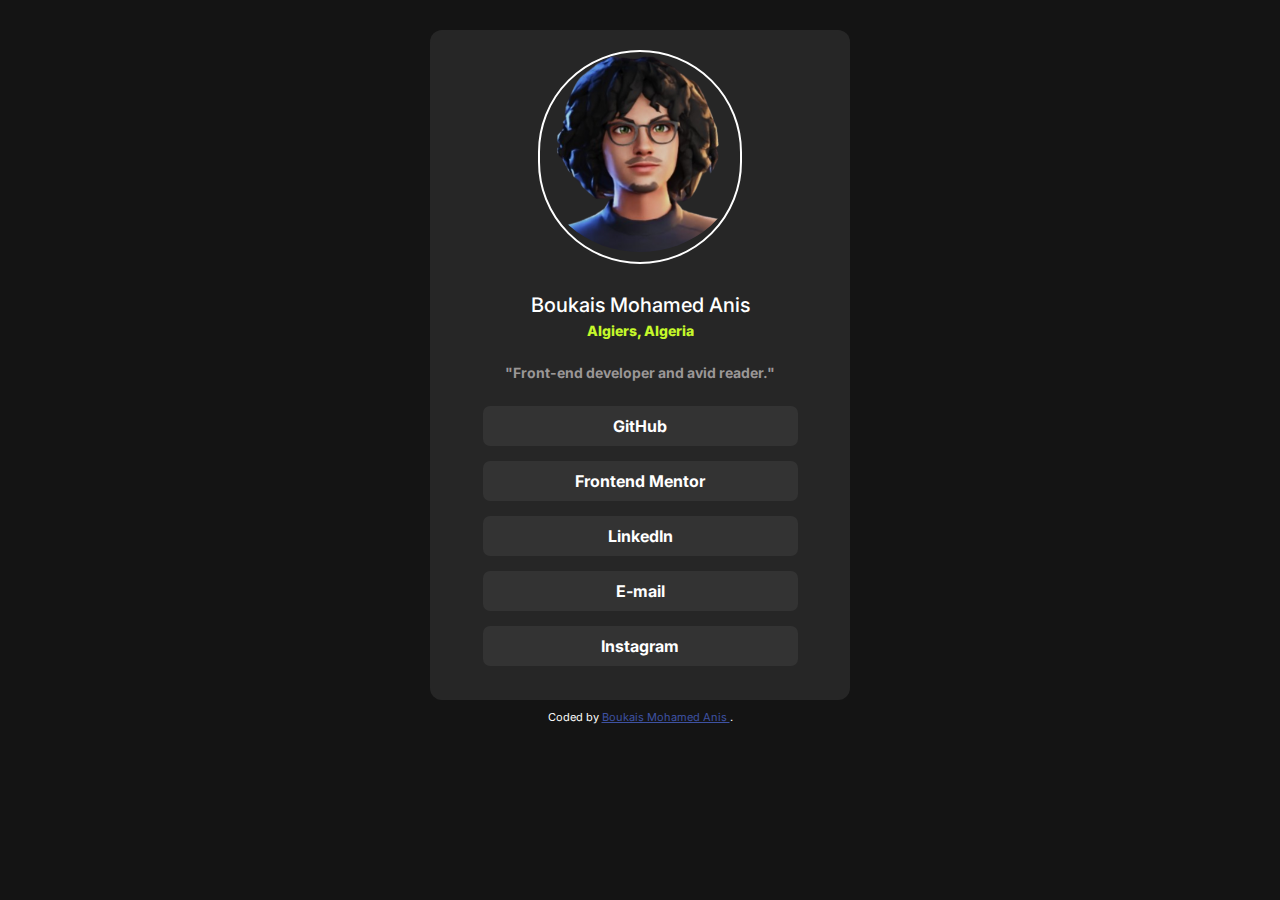
<file: index.html>
<!DOCTYPE html>
<html lang="en">
<head>
    <meta charset="UTF-8">
    <meta name="viewport" content="width=device-width, initial-scale=1.0">
    <link rel="stylesheet" href="style.css">
    <link href="https://fonts.googleapis.com/css2?family=Inter:ital,opsz,wght@0,14..32,100..900;1,14..32,100..900&family=Rubik:ital,wght@0,300..900;1,300..900&display=swap" rel="stylesheet">
    <link rel="icon" type="image/png" sizes="32x32" href="./assets/icon image.png">

    <title>Boukais Mohamed Anis</title>
</head>
<body>
    <div class="profile_card">
        <!-- Profile card container for the user -->
        <div class="img">
          <!-- Container for the profile image -->
          <img src="./assets/icon image.png" alt="Profile picture of Boukais Mohamed Anis" srcset="">
          <!-- Profile picture of Jessica Randall -->
        </div>
      <div class="links">
        <h1>Boukais Mohamed Anis </h1>
        <!-- User's name -->
        <h2>Algiers, Algeria</h2>
        <!-- User's location -->
        <h3>"Front-end developer and avid reader."</h3>
        <!-- User's brief description -->
      
        <ul>
          <!-- List of social media or professional platforms -->
          <li><a href="https://github.com/BoukaisAnis">GitHub</a></li>
          <!-- Link to GitHub profile -->
          <li><a href="https://www.frontendmentor.io/profile/BoukaisAnis">Frontend Mentor</a></li>
          <!-- Link to Frontend Mentor profile -->
          <li><a href="https://www.linkedin.com/in/anis-boukais-b09923313/">LinkedIn</a></li>
          <!-- Link to LinkedIn profile -->
          <li><a href="mailto:boukaismohamedanis@gmail.com">E-mail</a></li>
          <!-- Link to Twitter profile -->
          <li><a href="https://www.instagram.com/_boukaisanis_/?utm_source=ig_web_button_share_sheet">Instagram</a></li>
          <!-- Link to Instagram profile -->
        </ul>
      </div>
    </div>
      <!-- Additional attribution for the challenge -->
      <div class="attribution">
        Coded by 
        <a href="https://www.instagram.com/_boukaisanis_/?utm_source=ig_web_button_share_sheet">
          Boukais Mohamed Anis
        </a>.
        <!-- Your Instagram link for personal attribution -->
      </div>
      
</body>
</html>
</file>
<file: style.css>
* {
    margin: 0;
    padding: 0;
}
body {
    color: hsl(0, 0%, 100%);
    font-family: "Inter", serif;
    background: hsl(0, 0%, 8%);
}
.profile_card {
    margin-top: 30px;
    background-color: hsl(0, 0%, 15%);
    text-align: center;
    width: 90%; /* Adjusted for smaller screens */
    max-width: 380px;
    height: 630px;
    padding: 20px;
    border-radius: 12px;
    margin-left: auto;
    margin-right: auto; /* Centered for all screen sizes */
}
.img img {
        border: 2px solid;
        border-radius: 25rem;
        width: 200px;
        height: 200px;

    
}
img {
    padding-bottom: 10px; /* Example: Smaller gap */
}
.link:hover{
    color: black;
}

.links{
    margin-bottom: 95px;
}
h1 {
    font-weight: 500;
    margin-top: 25px;
    font-size: 20px;
    color: hsl(0, 0%, 100%);
}
h2 {
    font-weight: 800;
    margin-top: 5px;
    font-size: 14px;
    color: hsl(75, 94%, 57%);
}
h3 {
    margin: 25px 25px;
    font-size: 14px;
    color: hsl(0, 2%, 60%);
}
ul {
    margin: 15px;
    text-align: center;
    list-style: none;
}
li{
    color: aliceblue;
    background: none;
    font-weight: 700;
    padding-top: 10px;
    background: hsl(0, 0%, 20%);
    width: 90%;
    height: 30px;
    margin: 15px auto; /* Center items */
    border-radius: 7px;
    cursor: pointer;
}

li:hover {
    font-weight: 700; /* Bold text on hover */
    transition: 0.3s; /* Smooth transition */
    background: hsl(75, 94%, 57%); /* Change background color */
    color: black; /* Change text color to black */
}

li a {
    color: white; /* Default link color */
    text-decoration: none;
}

li:hover a {
    color: black; /* Ensure link color changes on hover */
}


/* Mobile layout */
@media screen and (max-width: 480px) {
    body {
        font-size: 14px; /* Adjust font size for readability */
    }
    .profile_card {
        margin-top: 20px;
        width: 95%; /* Take up most of the screen width */
        padding: 15px;
    }
    img {
        width: 80px; /* Slightly smaller image */
        height: 90px;
    }
    h1 {
        font-size: 18px; /* Adjust header size */
    }
    h2 {
        font-size: 12px;
    }
    h3 {
        margin: 15px;
        font-size: 12px;
    }
    li {
        font-size: 12px; /* Adjust list item text */
        height: 25px;
    }
}

  .attribution a { color: hsl(228, 45%, 44%); }
  .attribution { font-size: 11px; text-align: center; margin-top: 10px; }
</file>
